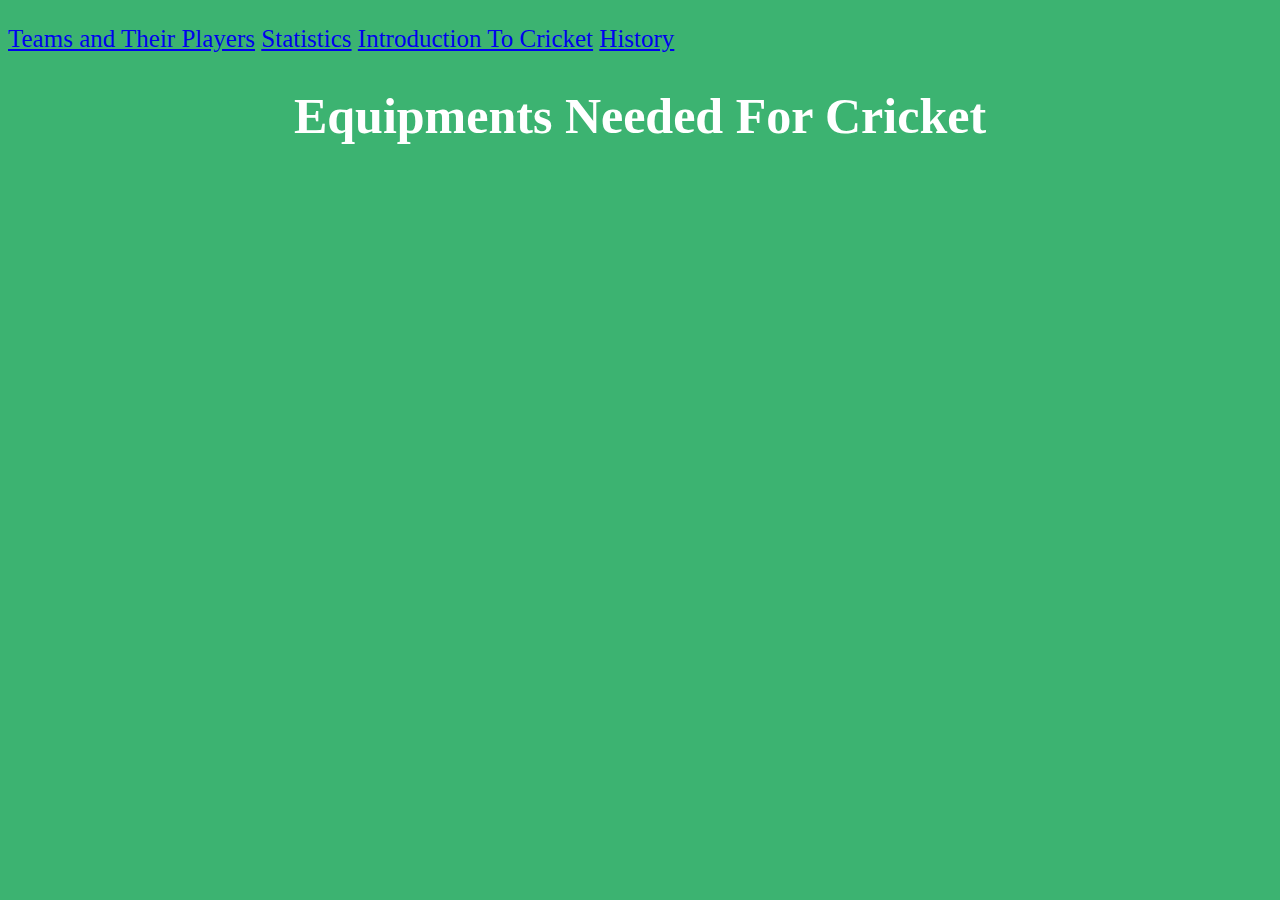
<file: Equipment.html>
<!doctype html>
<html>
	<head>
		<meta charset="UTF-8">
		<link href="Equipment.css" rel="stylesheet" type="text/css" />
		<title>Equipments</title>
	</head>
	<body>
		<p><a href="CRICKETPLAYERS.html">Teams and Their Players</a> <a href="Statistics.html">Statistics</a> <a href="index.html">Introduction To Cricket</a> <a href="History.html">History</a></p>
		<h1><center>Equipments Needed For Cricket</center></h1>
	</body>
</html>
</file>
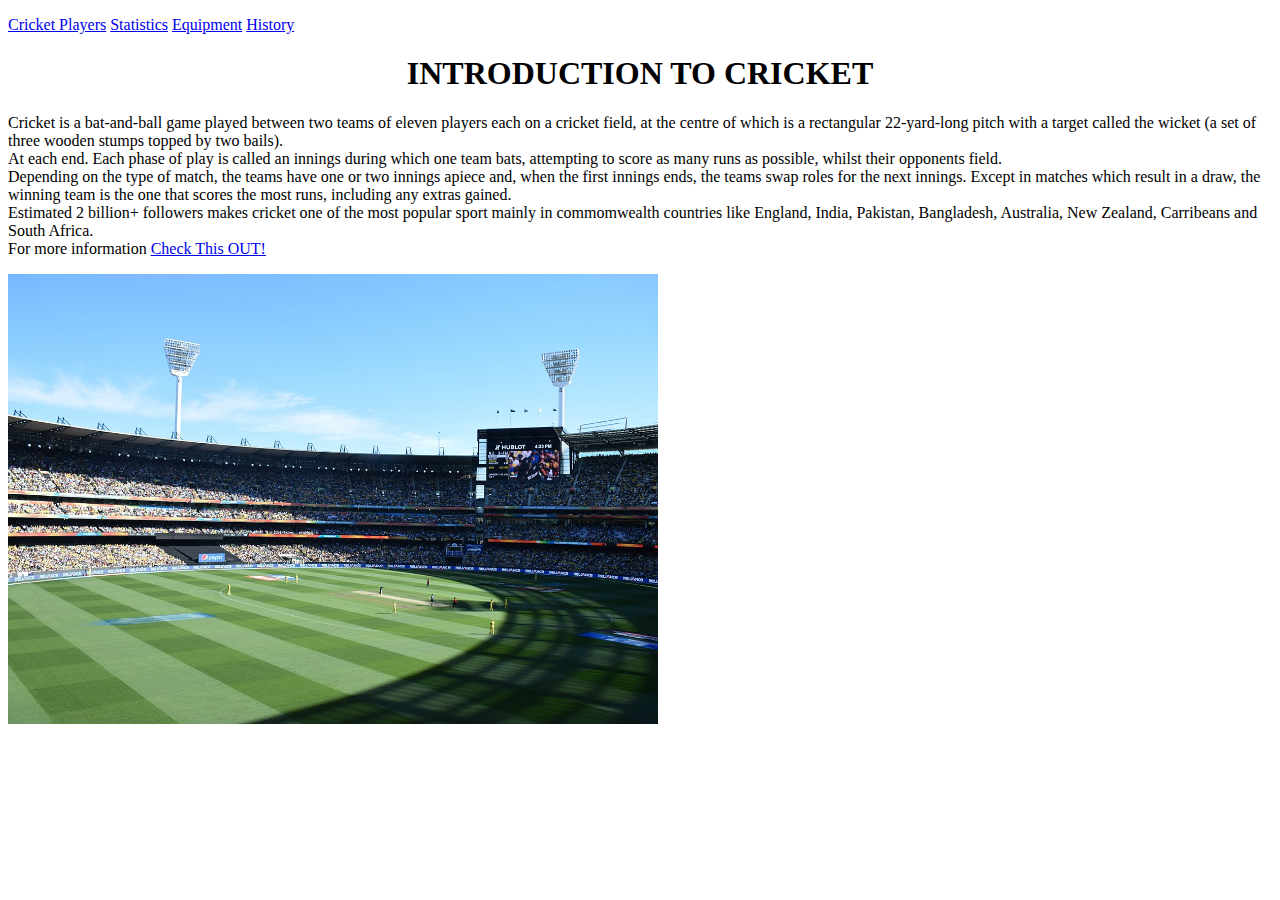
<file: WebsiteIntro.html>
<!doctype html>
<html>
	<head>
		<meta charset="UTF-8">
		<link href="website.css" rel="stylesheet" type="text/css" />
		<title>INTRODUCTION TO CRICKET</title>
	</head>
	<body>
		<p><a href="CRICKETPLAYERS.html">Cricket Players</a> <a href="Statistics.html">Statistics</a> <a href="Equipment.html">Equipment</a> <a href="History.html">History</a></p>
		<h1><center>INTRODUCTION TO CRICKET</center></h1>
		<p>Cricket is a bat-and-ball game played between two teams of eleven players each on a cricket field, at the centre of which is a rectangular 22-yard-long pitch with a target called the wicket (a set of three wooden stumps topped by two bails).<br> At each end. Each phase of play is called an innings during which one team bats, attempting to score as many runs as possible, whilst their opponents field.<br> Depending on the type of match, the teams have one or two innings apiece and, when the first innings ends, the teams swap roles for the next innings. Except in matches which result in a draw, the winning team is the one that scores the most runs, including any extras gained.<br>Estimated 2 billion+ followers makes cricket one of the most popular sport mainly in commomwealth countries like England, India, Pakistan, Bangladesh, Australia, New Zealand, Carribeans and South Africa.<br> For more information <a href="https://en.wikipedia.org/wiki/Cricket">Check This OUT!</a></p>
		<img src="Images/cricket.jpg" width="650" height="450" alt="CRICKET" >
	</body>
</html>
</file>
<file: Equipment.css>
body,p
{
	background-color: MediumseaGreen;
	font-size: 25px;
	color: white;
}
</file>
<file: website.css>
h1
&#123;
    color&#58&#59; White&#59;
	text&#45&#59;align&#58&#59; center&#59;
&#125;
body,p
&#123;
	background&#45&#59;color&#58&#59; #9F9AA4&#59;
	font&#45&#59;size&#58&#59; 25px&#59;
	color&#58&#59; White&#59;
&#125; 
.image01
&#123;
	border&#45&#59;radius&#58&#59; 25px&#59;
&#125;
.image02
&#123;
	border&#45&#59;radius&#58&#59; 25px&#59;
&#125;
</file>
